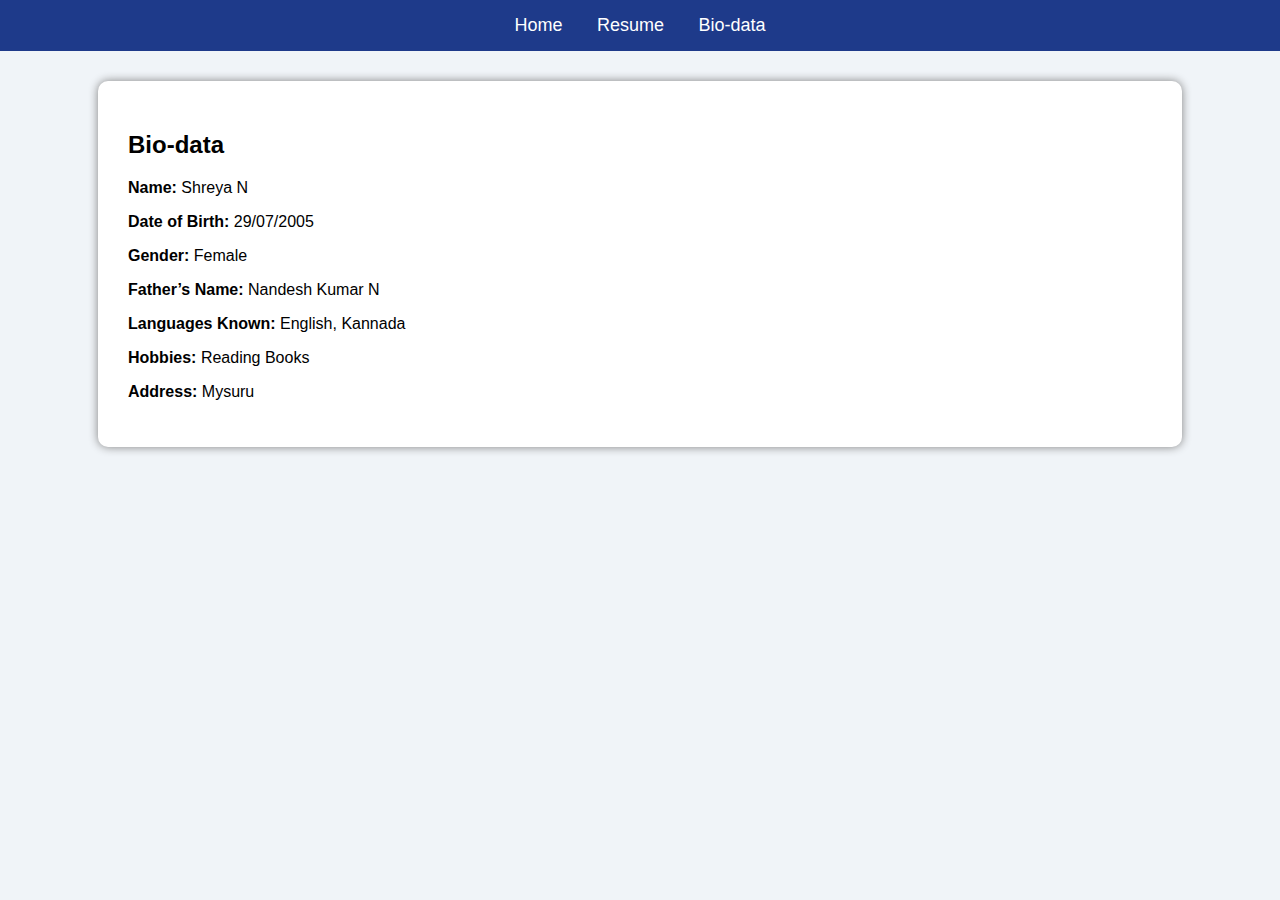
<file: web1/biodata.html>
<!DOCTYPE html>
<html>
<head>
    <title>Bio-data</title>
    <link rel="stylesheet" href="style.css">
</head>
<body>

<div class="navbar">
    <a href="index.html">Home</a>
    <a href="resume.html">Resume</a>
    <a href="biodata.html">Bio-data</a>
</div>

<section class="container">
    <h2>Bio-data</h2>

    <p><strong>Name:</strong> Shreya N</p>
    <p><strong>Date of Birth:</strong> 29/07/2005</p>
    <p><strong>Gender:</strong> Female</p>
    <p><strong>Father’s Name:</strong> Nandesh Kumar N</p>
    <p><strong>Languages Known:</strong> English, Kannada</p>
    <p><strong>Hobbies:</strong> Reading Books</p>
    <p><strong>Address:</strong> Mysuru</p>
</section>

</body>
</html>
</file>
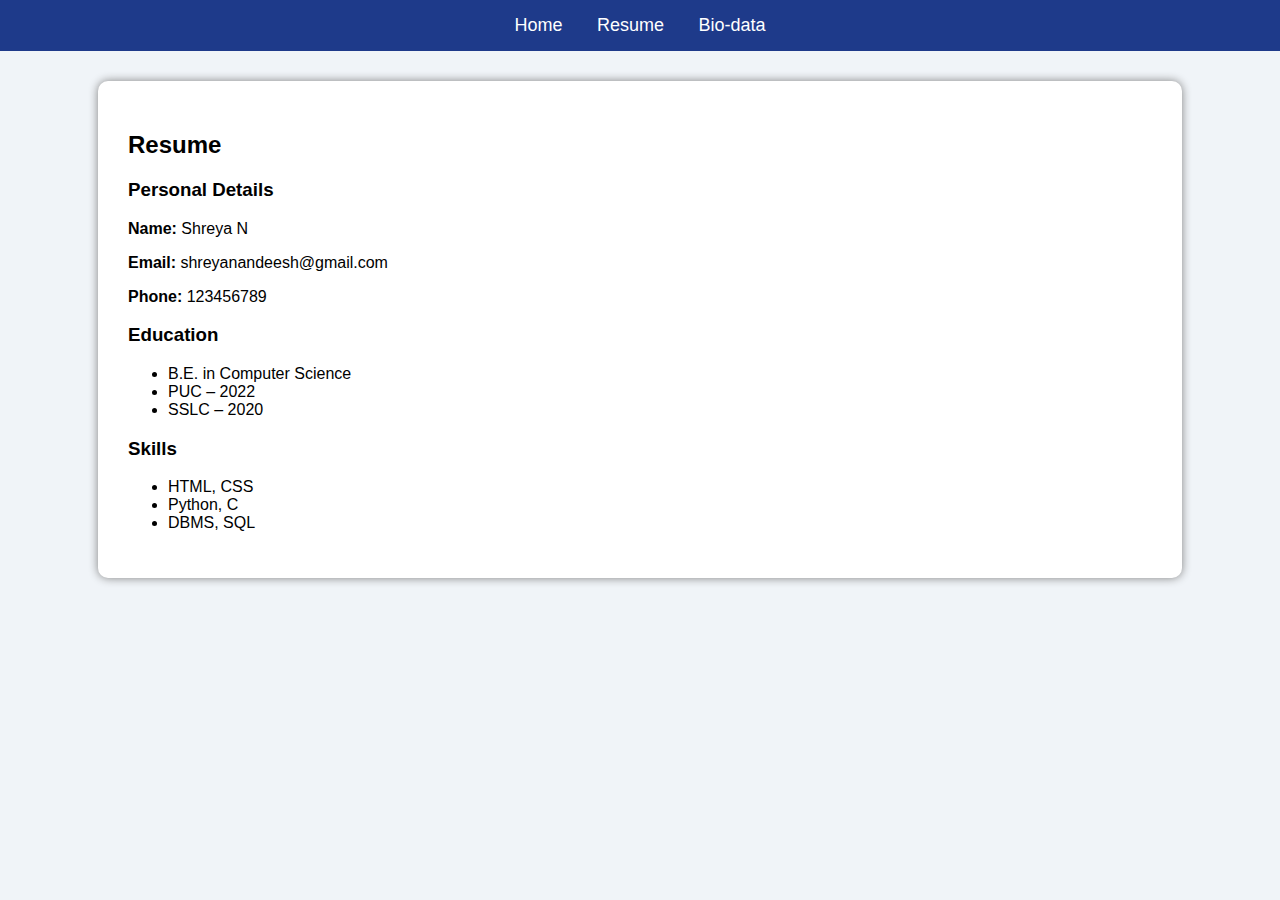
<file: web1/resume.html>
<!DOCTYPE html>
<html>
<head>
    <title>My Resume</title>
    <link rel="stylesheet" href="style.css">
</head>
<body>

<div class="navbar">
    <a href="index.html">Home</a>
    <a href="resume.html">Resume</a>
    <a href="biodata.html">Bio-data</a>
</div>

<section class="container">
    <h2>Resume</h2>

    <h3>Personal Details</h3>
    <p><strong>Name:</strong> Shreya N</p>
    <p><strong>Email:</strong> shreyanandeesh@gmail.com</p>
    <p><strong>Phone:</strong> 123456789</p>

    <h3>Education</h3>
    <ul>
        <li>B.E. in Computer Science </li>
        <li>PUC – 2022</li>
        <li>SSLC – 2020</li>
    </ul>

    <h3>Skills</h3>
    <ul>
        <li>HTML, CSS</li>
        <li>Python, C</li>
        <li>DBMS, SQL</li>
    </ul>

    
</section>

</body>
</html>
</file>
<file: web1/style.css>
body {
    font-family: Arial, sans-serif;
    margin: 0;
    background: #f0f4f8;
}

.navbar {
    background: #1e3a8a;
    padding: 15px;
    text-align: center;
}

.navbar a {
    color: white;
    margin: 0 15px;
    text-decoration: none;
    font-size: 18px;
}

.navbar a:hover {
    color: #ffd700;
}

.container {
    width: 80%;
    margin: auto;
    background: white;
    padding: 30px;
    margin-top: 30px;
    border-radius: 10px;
    box-shadow: 0px 0px 10px gray;
}
</file>
